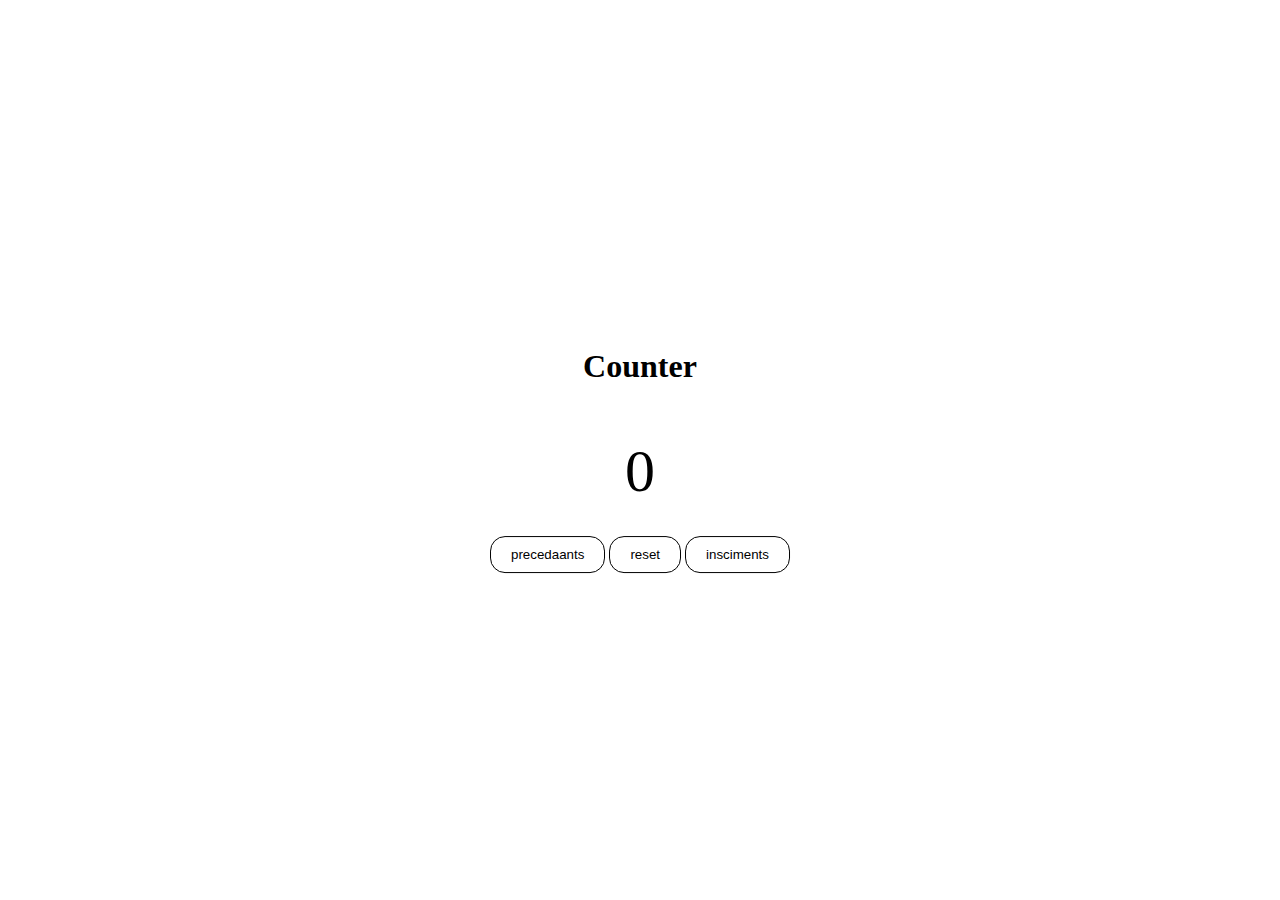
<file: Conter/index.html>
<!DOCTYPE html>
<html lang="en">
  <head>
    <meta charset="UTF-8" />
    <meta name="viewport" content="width=device-width, initial-scale=1.0" />
    <title>Document</title>
    <link rel="stylesheet" href="cont.css" />
  </head>
  <body>
    <div class="container">
      <h1>Counter</h1>
      <div id="value">0</div>
      <div class="btnall">
        <button class="btn decriments">precedaants</button>
         <button class="btn rest">reset</button>
          <button class="btn insciments">insciments</button>
      </div>
    </div>
    <script src="index.js"></script>
  </body>
</html>
</file>
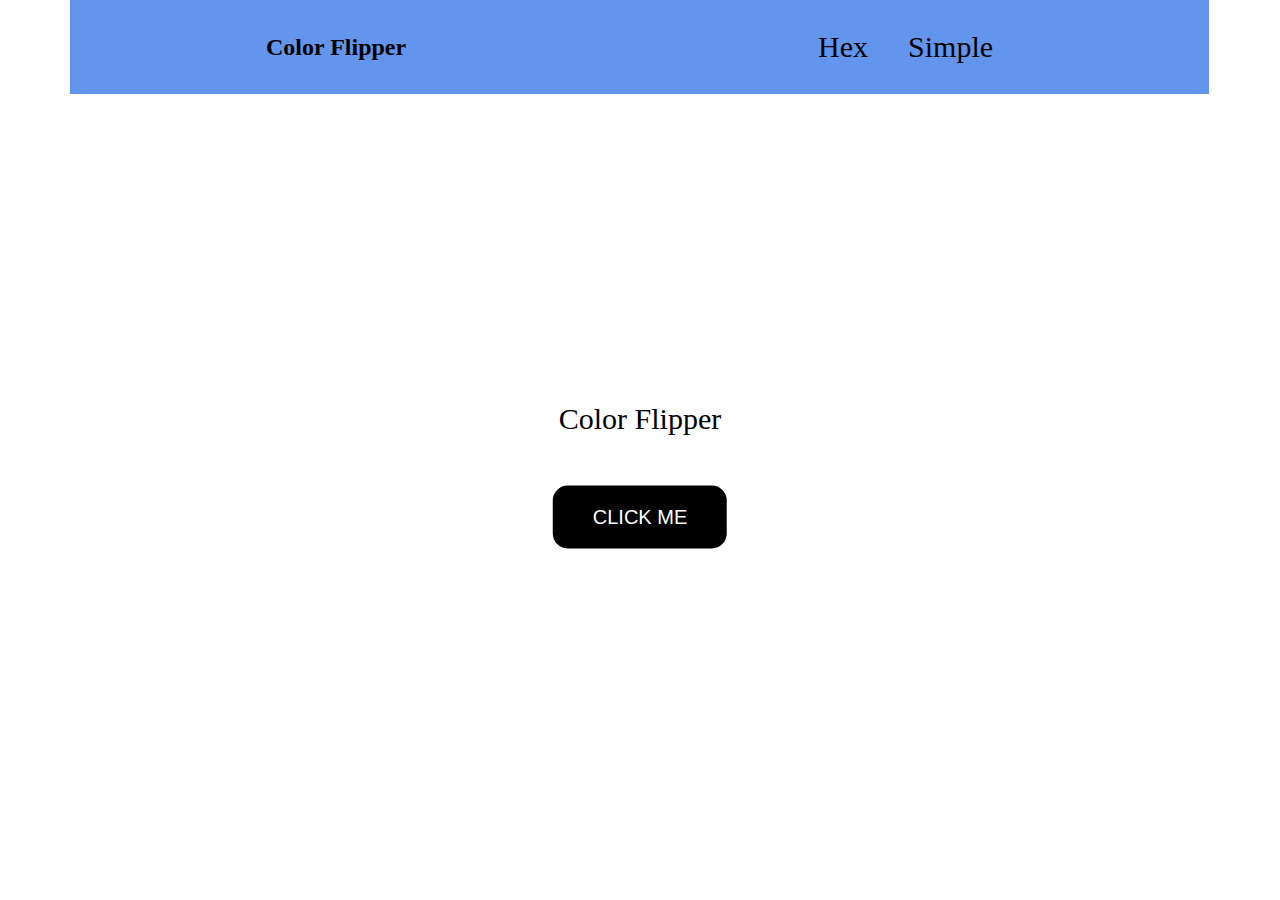
<file: Project_1/index.html>
<!DOCTYPE html>
<html lang="en">
  <head>
    <meta charset="UTF-8" />
    <meta name="viewport" content="width=device-width, initial-scale=1.0" />
    <title>Document</title>
    <link rel="stylesheet" href="index.css" />
  </head>
  <body>
    <div class="container">
      <div class="nav-center">
        <h2>Color Flipper</h2>
        <nav class="ul-link">
          <li><a href="hex.html">Hex</a></li>
          <li><a href="sipmle.html">Simple</a></li>
        </nav>
      </div>
      <div class="me">
        <p>Color Flipper <span class="color"></span></p>
        <button id="btn">Click me</button>
      </div>
    </div>
    <script src="index.js"></script>
  </body>
</html>
</file>
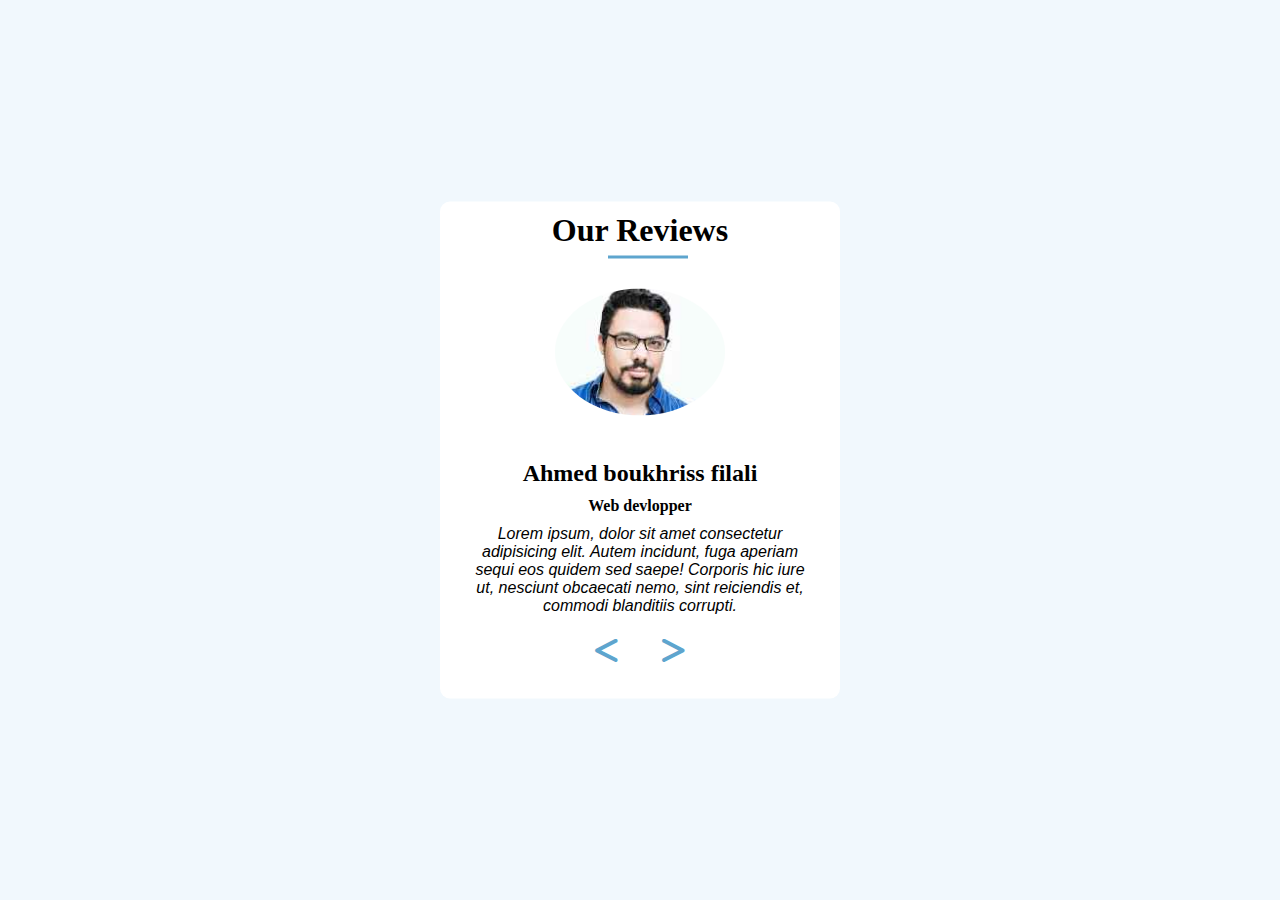
<file: todo_3/index.html>
<!DOCTYPE html>
<html lang="en">
  <head>
    <meta charset="UTF-8" />
    <meta name="viewport" content="width=device-width, initial-scale=1.0" />
    <title>Document</title>
    <link rel="stylesheet" href="iindex.css" />
    <link
      rel="stylesheet"
      href="https://cdnjs.cloudflare.com/ajax/libs/font-awesome/6.4.2/css/all.min.css"
    />
  </head>
  <body>
    <div class="parent">
      <h1>Our Reviews</h1>
      <div class="cont">
        <img
          id="pers"
          src="[data-uri]"
          alt=""
        />
        <h2>Ahmed boukhriss filali</h2>
        <h4>Web devlopper</h4>
        <p class="par">
          Lorem ipsum, dolor sit amet consectetur adipisicing elit. Autem
          incidunt, fuga aperiam sequi eos quidem sed saepe! Corporis hic iure
          ut, nesciunt obcaecati nemo, sint reiciendis et, commodi blanditiis
          corrupti.
        </p>
        <div class="button">
          <button class="btn less"><i class="fas fa-less-than"></i></button>
          <button class="btn greater">
            <i class="fas fa-greater-than"></i>
          </button>
        </div>
      </div>
    </div>

    <script src="index.js"></script>
  </body>
</html>
</file>
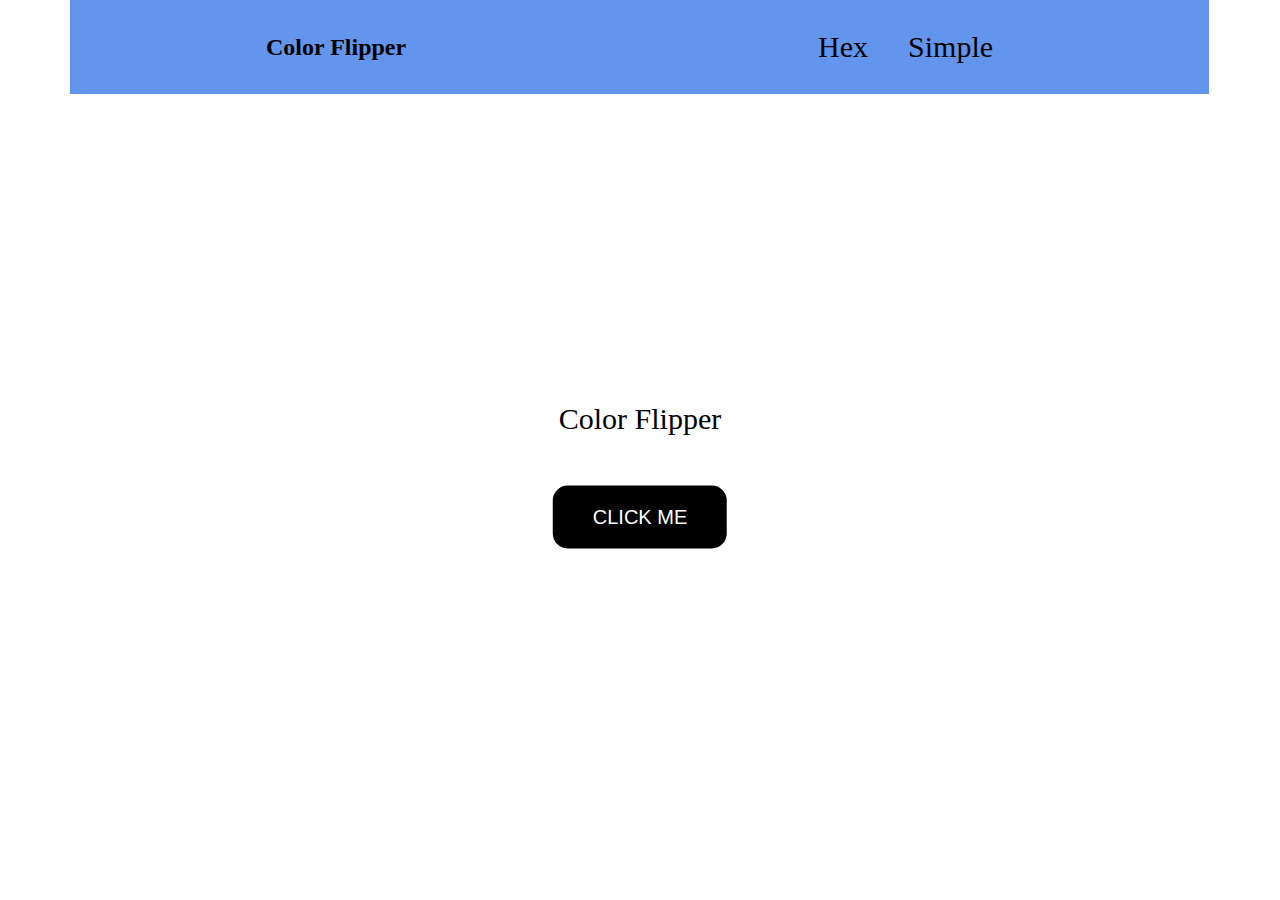
<file: Project_1/hex.html>
<!DOCTYPE html>
<html lang="en">
  <head>
    <meta charset="UTF-8" />
    <meta name="viewport" content="width=device-width, initial-scale=1.0" />
    <title>Document</title>
    <link rel="stylesheet" href="index.css" />
  </head>
  <body>
    <div class="container">
      <div class="nav-center">
        <h2>Color Flipper</h2>
        <nav class="ul-link">
          <li><a href="hex.html">Hex</a></li>
          <li><a href="sipmle.html">Simple</a></li>
        </nav>
      </div>
      <div class="me">
        <p>Color Flipper <span class="color"></span></p>
        <button id="btn">Click me</button>
      </div>
    </div>
    <script src="hex.js"></script>
  </body>
</html>
</file>
<file: Conter/cont.css>
* {
  box-sizing: border-box;
}

.container {
  position: absolute;
  top: 50%;
  left: 50%;
  text-align: center;
  transform: translate(-50%, -50%);
}

#value {
  padding: 30px 10px;
  font-size: 60px;
}

.btn {
  padding: 10px 20px;
  background-color: transparent;
  border: 1px solid black;
  border-radius: 15px;
  transition: 0.5s linear 0.2s;
}
.btn:hover { 
  border-color: darkblue;
  cursor: pointer;
  text-transform: capitalize;
  color: darkblue;
}
</file>
<file: Project_1/index.css>
* {
  padding: 0;
  margin: 0;
  box-sizing: border-box;
}
.container {
    margin-left: auto;
    margin-right: auto;
  padding-left: 15px;
  padding-right: 16px;
}
@media (min-width: 700px) {
  .container {
    width: 670px;
  }
}

@media (min-width: 1200px) {
  .container {
    width: 1170px;
  }
}
@media (max-width: 400px) {
  .container {
    width: 370px;
  }
}
/* nav center start */
.nav-center {
  padding: 20px 0;
  display: flex;
  justify-content: space-around;
  align-items: center;
  background-color: cornflowerblue;
}
.nav-center .ul-link {
  list-style: none;
  display: flex;
  justify-content: space-between;
  align-items: center;
}



.ul-link li {
  padding: 10px 20px;
}
.ul-link a { 
    text-decoration: none; 
    color: rgb(0, 0, 0);
    font-size: 30px;
}
/* nav center END */
/* container  start */
    .me  { 
    position: absolute;
    top: 50%;
    left: 50%;
    transform: translate(-50% , -50%);
    text-align: center;
}
.me p { 
    font-size: 30px;
    padding: 10px 30px;
    margin: 40px 0 ;
}
.me button { 
    padding: 20px 40px;
    background-color: black;
    color: white;
    font-size: 20px;
    text-transform: uppercase;
    border-radius: 15px;
    border: none;


}
/* container end */
</file>
<file: todo_3/iindex.css>
* {
  padding: 0;
  margin: 0;
  box-sizing: border-box;
}
body {
  background-color: #f1f8fd;
}

.parent {
  position: absolute;
  top: 50%;
  left: 50%;
  transform: translate(-50%, -50%);
  text-align: center;
  background-color: rgb(255, 255, 255);
  border-radius: 10px;
  padding: 10px 0;
  width: 400px;
}

.cont {
  padding: 10px 30px;
}
.parent > h1 {
  position: relative;
}
.parent > h1::before {
  content: "";
  position: absolute;
  width: 20%;
  left: 42%;
  bottom: 0%;
  height: 3px;
  background: #5ea5ce;
  margin-bottom: -10px;
}

#pers {
  width: 50%;
  margin: 30px 0;
  border-radius: 50%;
}
h2,
p,
h4 {
  margin: 10px 0;
}

.btn {
  background-color: transparent;
  font-size: 30px;
  border: none;
  margin: 10px 20px;
  color: #5ea5ce;
  cursor: pointer;
}

.par {
  font-weight: 400;
  font-family: "Gill Sans", "Gill Sans MT", Calibri, "Trebuchet MS", sans-serif;
  font-style: italic;
}
</file>
